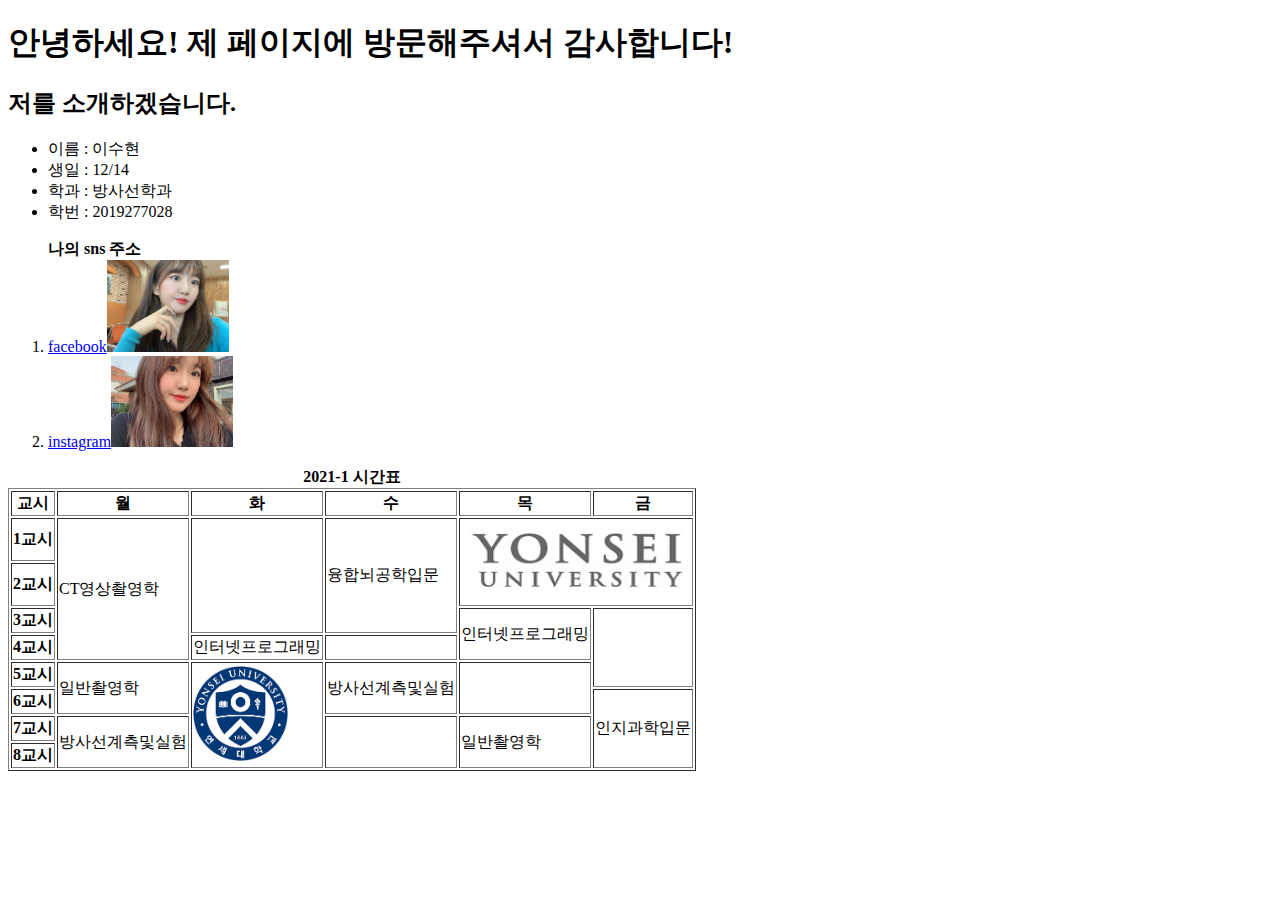
<file: LAB1/index.html>
<!DOCTYPE html>
<html>
    <head>
        <meta charest = "utf-8">
        <title>introduction</title> 
    </head>
    <body>
        <h1>안녕하세요! 제 페이지에 방문해주셔서 감사합니다!</h1>
        <h2>저를 소개하겠습니다.</h2>
        <!-- create an unordered list-->
        <ul>
            <li>이름 : 이수현</li>
            <li>생일 : 12/14</li>
            <li>학과 : 방사선학과</li>
            <li>학번 : 2019277028</li>
        </ul>
        <!-- create an ordered list-->
        <ol><strong>나의 sns 주소</strong>
            <li><a href = "https://www.facebook.com/profile.php?id=100007614582053">facebook<img src = "./facebook.jpg" width="10%" height="10%" alt="facebook profile" /></a></li>
            <li><a href = "https://www.instagram.com/gotsoohyun/">instagram<img src = "./instagram.jpg" width="10%" height="10%" alt="instagram profile" /></a></li>
        </ol>

    <!-- create a table-->
    <table border="1">
        <caption><strong>2021-1 시간표</strong></caption>
        <thead>
            <tr>
                <th>교시</th>
                <th>월</th>
                <th>화</th>
                <th>수</th>
                <th>목</th>
                <th>금</th>
            </tr>
        </thead>
        <tbody>
            <tr>
                <th>1교시</th>
                <td rowspan="4">CT영상촬영학</td>
                <td rowspan="3"> </td>
                <td rowspan="3">융합뇌공학입문</td>
                <td rowspan="2" colspan="2"><img src="./yonsei.jpg" width="230" height="80" alt="yonsei"/> </td>
                
                
            </tr>
            <tr>
                <th>2교시</th>
                
            </tr>
            <tr>
                <th>3교시</th>
                <td rowspan="2">인터넷프로그래밍</td>
                <td rowspan="3"> </td>
            </tr>
            <tr>
                <th>4교시</th>
                <td>인터넷프로그래밍</td>
                <td rowspan="1"> </td>
            </tr>
            <tr>
                <th>5교시</th>
                <td rowspan="2">일반촬영학</td>
                <td rowspan="4"><img src="./yonsei mark.png" width="95" height="95" alt="yonsei mark"/> </td>
                <td rowspan="2">방사선계측및실험</td>
                <td rowspan="2"> </td>
                
            </tr>
            <tr>
                <th>6교시</th>
                <td rowspan="3">인지과학입문</td>
            </tr>
            <tr>
                <th>7교시</th>
                <td rowspan="2">방사선계측및실험</td>
                <td rowspan="2"> </td>
                <td rowspan="2">일반촬영학</td>
                
            </tr>
            <tr>
                <th>8교시</th>
            </tr>
        </tbody>
       
    </table>

    </body>
</html>
</file>
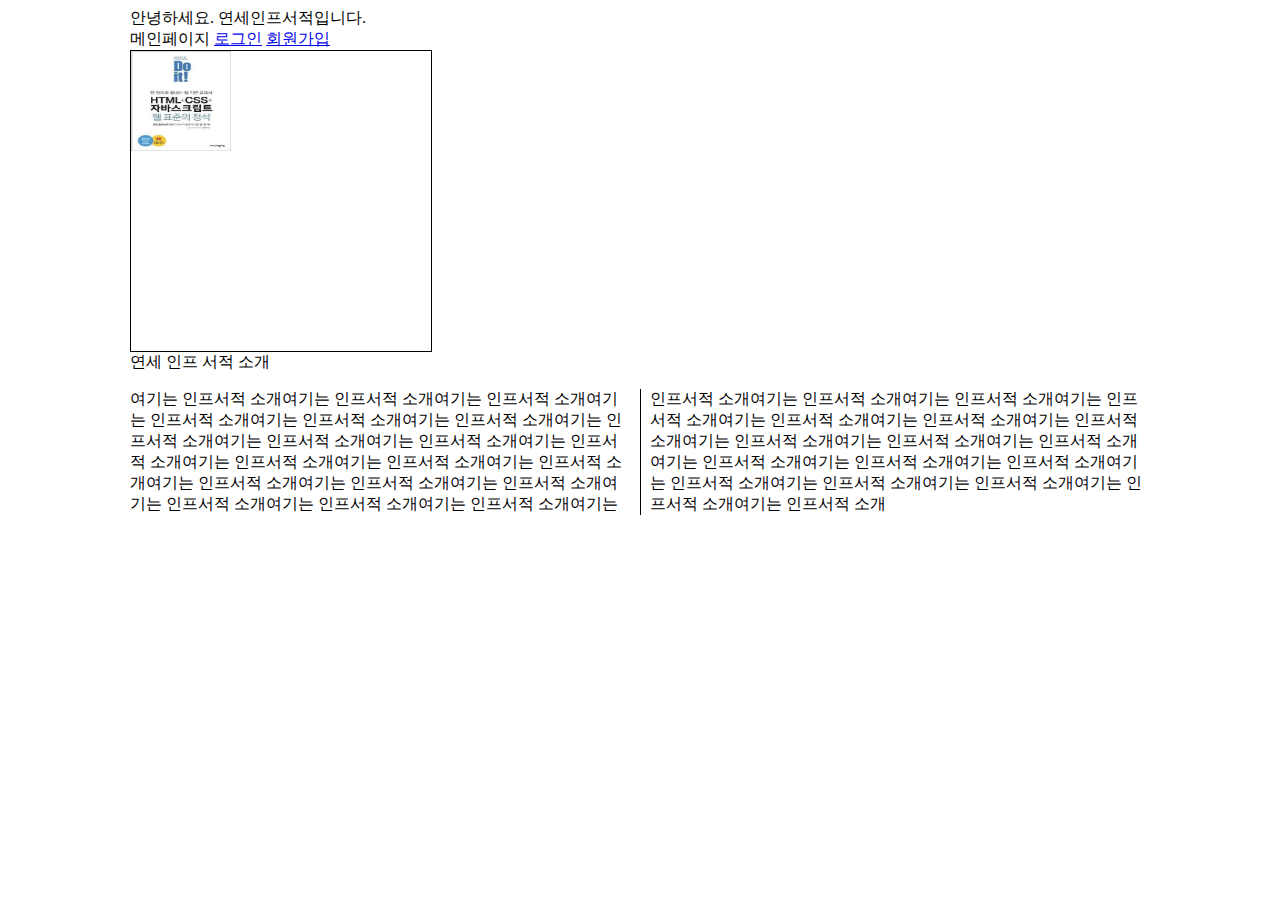
<file: LAB3/index.html>
<!DOCTYPE html>
<html>
    <head>
        <meta charset="utf-8">
        <title>인터넷프로그래밍 관련 서적</title>
        <link rel="stylesheet" type="text/css" href="main.css">
    </head>
    <body>
        <div class="indexing">
            <div id="header">안녕하세요. 연세인프서적입니다.</div>
            <nav>
                메인페이지
                <a href="login.html">로그인</a>
                <a href ="signup.html">회원가입</a>
            </nav>
            <div class="img_hover">
                <img src="css.jfif" alt="css book" width="100" height="100" />
            </div>
            <div>연세 인프 서적 소개</div>
            <p class="boxing">
                여기는 인프서적 소개여기는 인프서적 소개여기는 인프서적 소개여기는 인프서적 소개여기는 인프서적 소개여기는 인프서적 소개여기는 인프서적 소개여기는 인프서적 소개여기는 인프서적 소개여기는 인프서적 소개여기는 인프서적 소개여기는 인프서적 소개여기는 인프서적 소개여기는 인프서적 소개여기는 인프서적 소개여기는 인프서적 소개여기는 인프서적 소개여기는 인프서적 소개여기는 인프서적 소개여기는 인프서적 소개여기는 인프서적 소개여기는 인프서적 소개여기는 인프서적 소개여기는 인프서적 소개여기는 인프서적 소개여기는 인프서적 소개여기는 인프서적 소개여기는 인프서적 소개여기는 인프서적 소개여기는 인프서적 소개여기는 인프서적 소개여기는 인프서적 소개여기는 인프서적 소개여기는 인프서적 소개여기는 인프서적 소개여기는 인프서적 소개여기는 인프서적 소개

            </p>
        </p>
        
        
    </body>

</html>
</file>
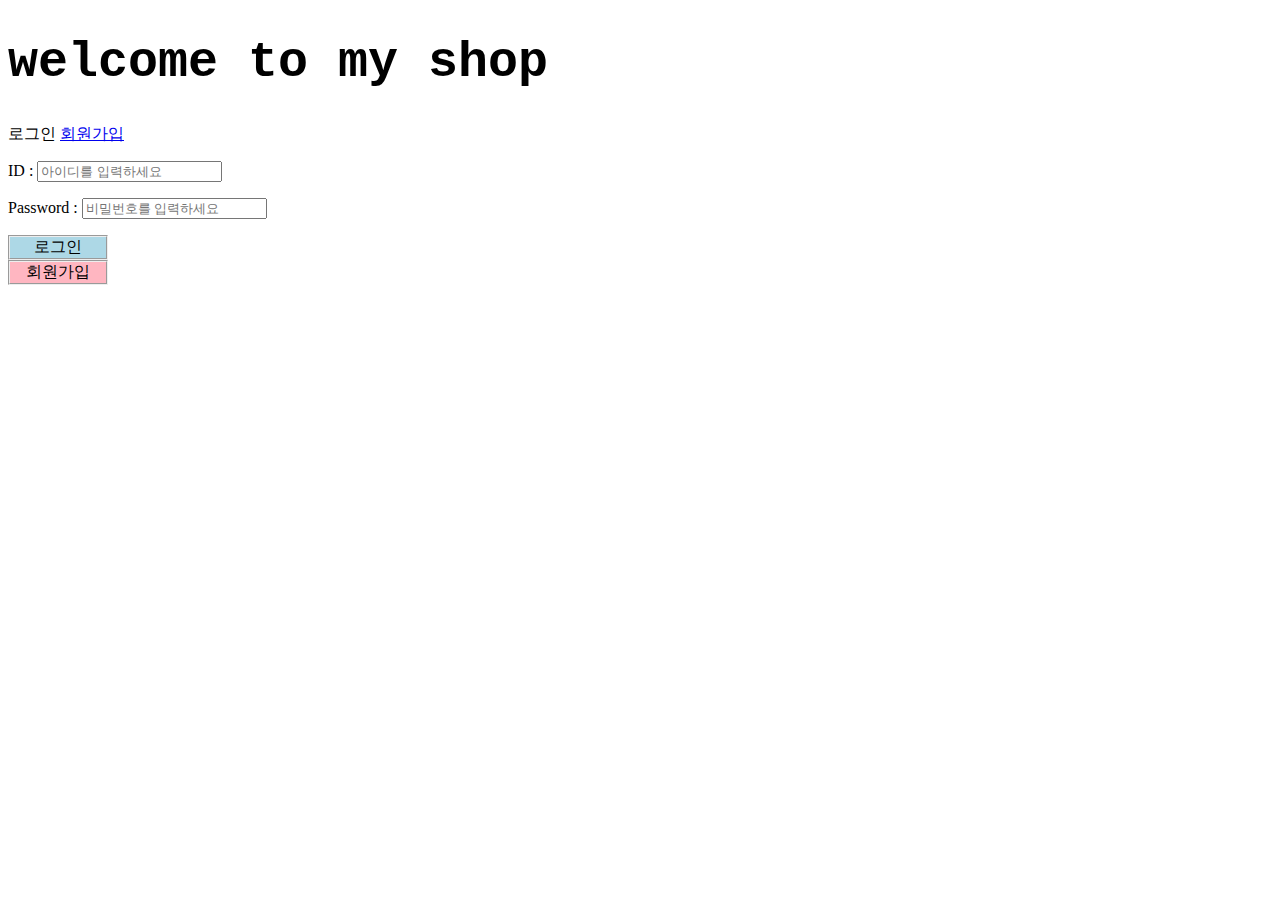
<file: LAB2/login.html>
<!DOCTYPE html>
<html>
    <head>
        <meta charset="utf-8">
        <title>로그인하세요</title>
        <link rel="stylesheet" type="text/css" href="main.css">
    </head>
    <body>
        <h1>welcome to my shop</h1>
        <p>
            로그인
            <a href ="signup.html">회원가입</a>
        </p>
        <from method = "GET" action = "">
            <p>
                <label>ID : <input name="id" type="text" placeholder="아이디를 입력하세요" required autocomplete="on"/> </label>
            </p>
            <p>
                <label>Password : <input name="Password" type="password" placeholder="비밀번호를 입력하세요" required autocomplete="off"/></label>
            </p>
            <div class="button">
                <p id="로그인">로그인</p>
            </div>
            <div class="button">
                <p id="회원가입">회원가입</p>
            </div>
        </from>
    </body>

</html>
</file>
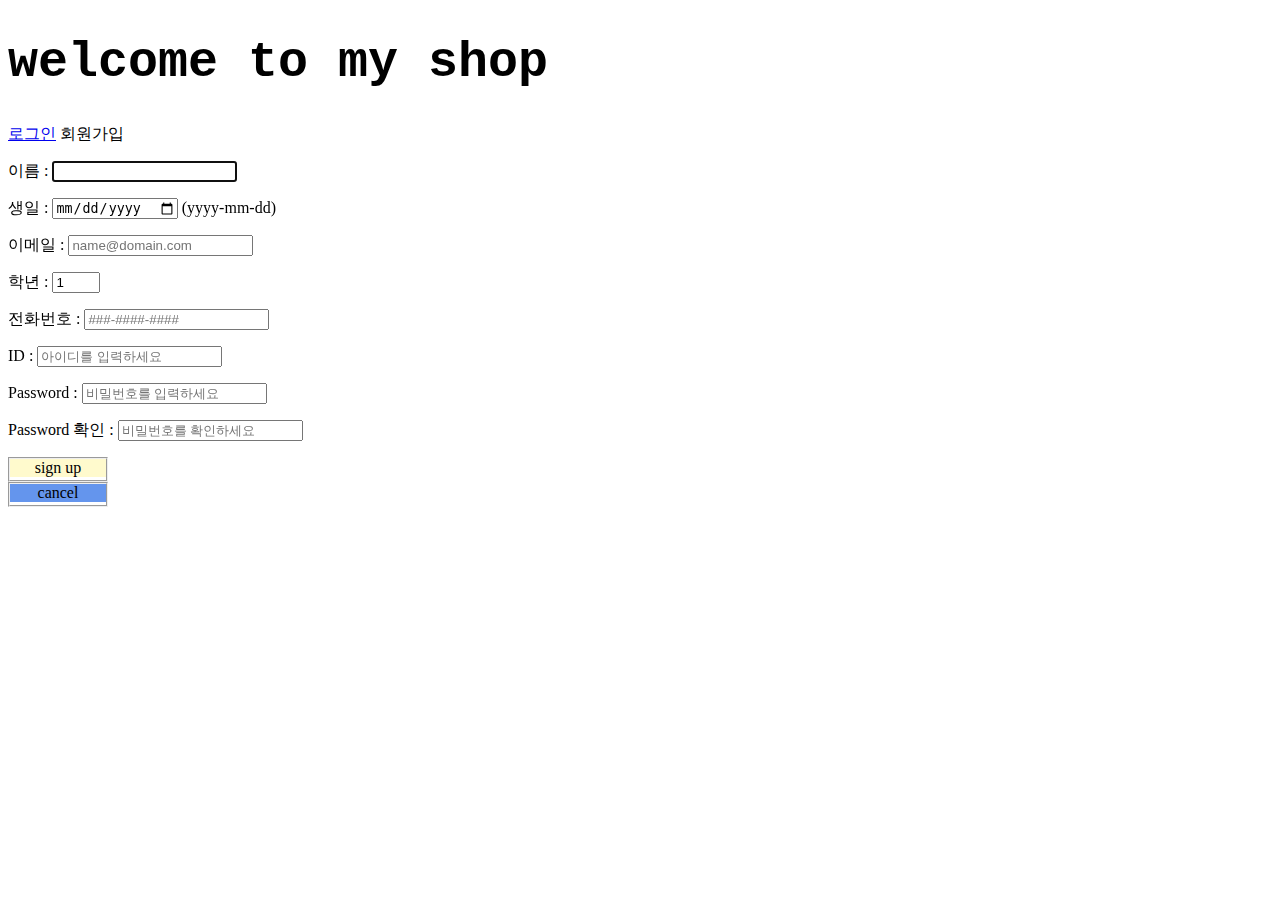
<file: LAB2/signup.html>
<!DOCTYPE html>
<html>
    <head>
        <meta charset="utf-8">
        <title>로그인하세요</title>
        <link rel="stylesheet" type="text/css" href="main.css">
    </head>
    <body>
        <h1>welcome to my shop</h1>
        <p>
            <a href = "login.html">로그인</a>
            회원가입
        </p>
        <from method = "GET" action = "login.html">
            <p>
                <label>이름 : <input name="name" autofocus required/></label>
            </p>
            <p>
                <label>생일 : <input name="date" type="date" required/></label> (yyyy-mm-dd)
            </p>
            <p>
                <label>이메일 : <input name="email" type="email" placeholder="name@domain.com" required /></label>
            </p>
            <p>
                <label>학년 : <input name="number" type="number" type="number" min ="1" max="4" step="1" value="1" /></label>
            </p>
            <p>
                <label>전화번호 : <input name="tel" type="tel" placeholder="###-####-####" pattern="\d{3}-\d{4}-\d{4}" required /></label>
            </p>
            <p>
                <label>ID : <input name="id" type="text" placeholder="아이디를 입력하세요" required autocomplete="on"/> </label>
            </p>
            <p>
                <label>Password : <input name="Password" type="password" placeholder="비밀번호를 입력하세요" required autocomplete="off"/></label>
            </p>
            <p>
                <label>Password 확인 : <input name="Repassword" type="password" placeholder="비밀번호를 확인하세요" required autocomplete="off" /></label>
            </p>
            <div class="button">
                <p id="signup">sign up</p>
            </div>
            <div class="button">
                <p id="cancel">cancel</p>
            </div>
            
        </from>
    </body>

</html>
</file>
<file: LAB3/main.css>
h1 {
    font-family: 'Courier New', Courier, monospace;
    font-size: 50px;
}

.button {
    border: 2px groove;
    width: 6em;
    height: 1.3em;
    margin: 0em;
    text-align: center;
    color:black;
}

#signup {
    background-color: lemonchiffon;
    margin: 0em;
    padding: 0em;
}

#cancel {
    background-color: cornflowerblue;
    margin: 0em;
    padding: 0em;
    
}

#로그인 {
    background-color: lightblue;
    margin: 0em;
    padding: 0em;
}

#회원가입 {
    background-color: lightpink;
    margin: 0em;
    padding: 0em;
    
}



.indexing {
    width: 1020px;
    margin: auto;
    
}

#header {
    animation-duration: 2s;
    animation-name: slidein; 
}
@keyframes slidein {
    from {
      margin-left: 100%;
      width: 300%
    }
  
    to {
      margin-left: 0%;
      width: 100%;
    }
}

.img_hover{
    width: 300px;
    height: 300px;
    border: 1px solid;
}

img:hover{
    transition: transform 2s;
    transform-origin: 0% 0%;
    transform: rotate(360deg) scale(3,3);
}

.boxing {
    column-count: 2;
    column-gap: 20px;
    column-width: 120px;
    column-rule-style: groove;
    column-rule-width: 1px ;

}
</file>
<file: LAB2/main.css>
h1 {
    font-family: 'Courier New', Courier, monospace;
    font-size: 50px;
}

.button {
    border: 2px groove;
    width: 6em;
    height: 1.3em;
    margin: 0em;
    text-align: center;
    color:black;
}

#signup {
    background-color: lemonchiffon;
    margin: 0em;
    padding: 0em;
}

#cancel {
    background-color: cornflowerblue;
    margin: 0em;
    padding: 0em;
    
}

#로그인 {
    background-color: lightblue;
    margin: 0em;
    padding: 0em;
}

#회원가입 {
    background-color: lightpink;
    margin: 0em;
    padding: 0em;
    
}
</file>
